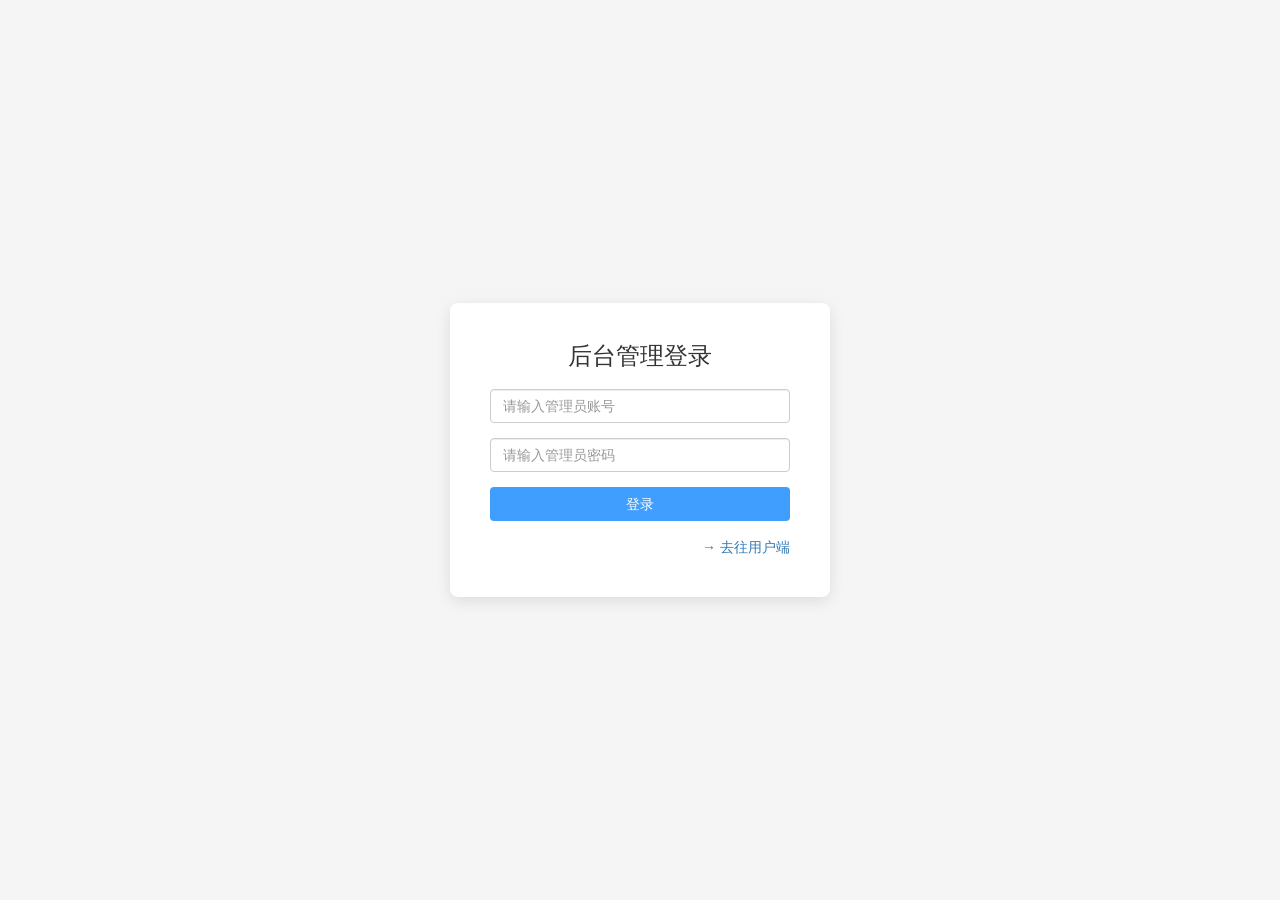
<file: admin/index.html>
<!DOCTYPE html>
<html lang="zh-CN">
<head>
    <meta charset="utf-8">
    <meta name="viewport" content="width=device-width, initial-scale=1, shrink-to-fit=no">
    <title>后台管理 - 接码系统</title>
    <link rel="stylesheet" href="/assets/css/bootstrap.min.css">
    <link rel="stylesheet" href="https://cdnjs.cloudflare.com/ajax/libs/font-awesome/5.15.4/css/all.min.css">
    <link rel="stylesheet" href="/assets/css/style.css">
    <script src="/assets/js/jquery.min.js"></script>
    <script src="/assets/js/bootstrap.min.js"></script>
    <script>
        // 鉴权拦截
        if (!localStorage.getItem('adminToken')) {
            window.location.href = '/admin/login.html';
        }
    </script>
</head>
<body>

<div id="admin-container" class="admin-container" style="display:flex;">
    <div class="admin-mobile-header">
        <div class="mobile-logo"><span>管理控制台</span></div>
        <button id="mobile-menu-toggle" class="btn btn-default"><i class="fas fa-bars"></i></button>
    </div>
    <div class="admin-overlay"></div>
    <div class="admin-sidebar">
        <div class="sidebar-header"><a href="#">系统管理后台</a></div>
        <ul class="nav nav-pills nav-stacked">
            <li class="active"><a data-toggle="tab" href="#api-config"><i class="fas fa-fw fa-link"></i> 接口配置</a></li>
            <li><a data-toggle="tab" href="#system-settings"><i class="fas fa-fw fa-cog"></i> 系统设置</a></li>
            <li><a href="#" id="logout-button"><i class="fas fa-fw fa-sign-out-alt"></i> 退出登录</a></li>
        </ul>
    </div>

    <div class="admin-content">
        <div class="tab-content">
            <div class="tab-pane fade in active" id="api-config">
                <div class="container-fluid">
                    <h3 style="margin-top: 15px; margin-bottom: 20px;">第三方 API 接口管理</h3>
                    <button class="btn btn-success" style="margin-bottom: 15px;"><i class="fas fa-plus"></i> 新增接口</button>
                    <div class="table-responsive">
                        <table class="table table-striped table-hover" id="apiList">
                            <thead>
                                <tr>
                                    <th>ID</th>
                                    <th>平台名称</th>
                                    <th>接口地址</th>
                                    <th>状态</th>
                                    <th>操作</th>
                                </tr>
                            </thead>
                            <tbody>
                                <tr><td colspan="5" class="text-center">加载中...</td></tr>
                            </tbody>
                        </table>
                    </div>
                </div>
            </div>

            <div class="tab-pane fade" id="system-settings">
                <div class="container-fluid">
                    <h3 style="margin-top: 15px; margin-bottom: 20px;">系统安全与配置</h3>
                    <div class="panel panel-default">
                        <div class="panel-body">
                            <form id="configForm">
                                <div class="alert alert-info">此处修改的账号密码及系统时区将直接保存至 D1 数据库，实时生效。</div>
                                <div class="row">
                                    <div class="col-sm-6">
                                        <div class="form-group">
                                            <label>后台账号</label>
                                            <input type="text" class="form-control" id="ADMIN_USER" required>
                                        </div>
                                    </div>
                                    <div class="col-sm-6">
                                        <div class="form-group">
                                            <label>后台密码</label>
                                            <input type="text" class="form-control" id="ADMIN_PASS" required>
                                        </div>
                                    </div>
                                </div>
                                <div class="form-group">
                                    <label>系统时区</label>
                                    <input type="text" class="form-control" id="TIMEZONE" placeholder="例如: Asia/Shanghai" required>
                                </div>
                                <button type="button" class="btn btn-primary" onclick="saveSystemSettings()"><i class="fas fa-save"></i> 保存配置</button>
                            </form>
                        </div>
                    </div>
                </div>
            </div>
        </div>
    </div>
</div>

<script>
    $(document).ready(function() {
        // 移动端侧边栏切换
        $('#mobile-menu-toggle').click(function() {
            $('.admin-sidebar').toggleClass('is-visible');
            $('.admin-overlay').toggleClass('is-visible');
        });
        $('.admin-overlay').click(function() {
            $('.admin-sidebar').removeClass('is-visible');
            $('.admin-overlay').removeClass('is-visible');
        });

        // 退出登录
        $('#logout-button').click(function(e) {
            e.preventDefault();
            localStorage.removeItem('adminToken');
            window.location.href = '/admin/login.html';
        });

        // 获取系统配置回显
        $.get('/api/admin/settings', function(res) {
            if (res.success) {
                $('#ADMIN_USER').val(res.data.ADMIN_USER);
                $('#ADMIN_PASS').val(res.data.ADMIN_PASS);
                $('#TIMEZONE').val(res.data.TIMEZONE);
            }
        });
    });

    function saveSystemSettings() {
        const data = {
            ADMIN_USER: $('#ADMIN_USER').val(),
            ADMIN_PASS: $('#ADMIN_PASS').val(),
            TIMEZONE: $('#TIMEZONE').val()
        };
        $.ajax({
            url: '/api/admin/settings',
            type: 'POST',
            contentType: 'application/json',
            data: JSON.stringify(data),
            success: function(res) {
                if (res.success) alert('系统配置更新成功！');
            }
        });
    }
</script>
</body>
</html>
</file>
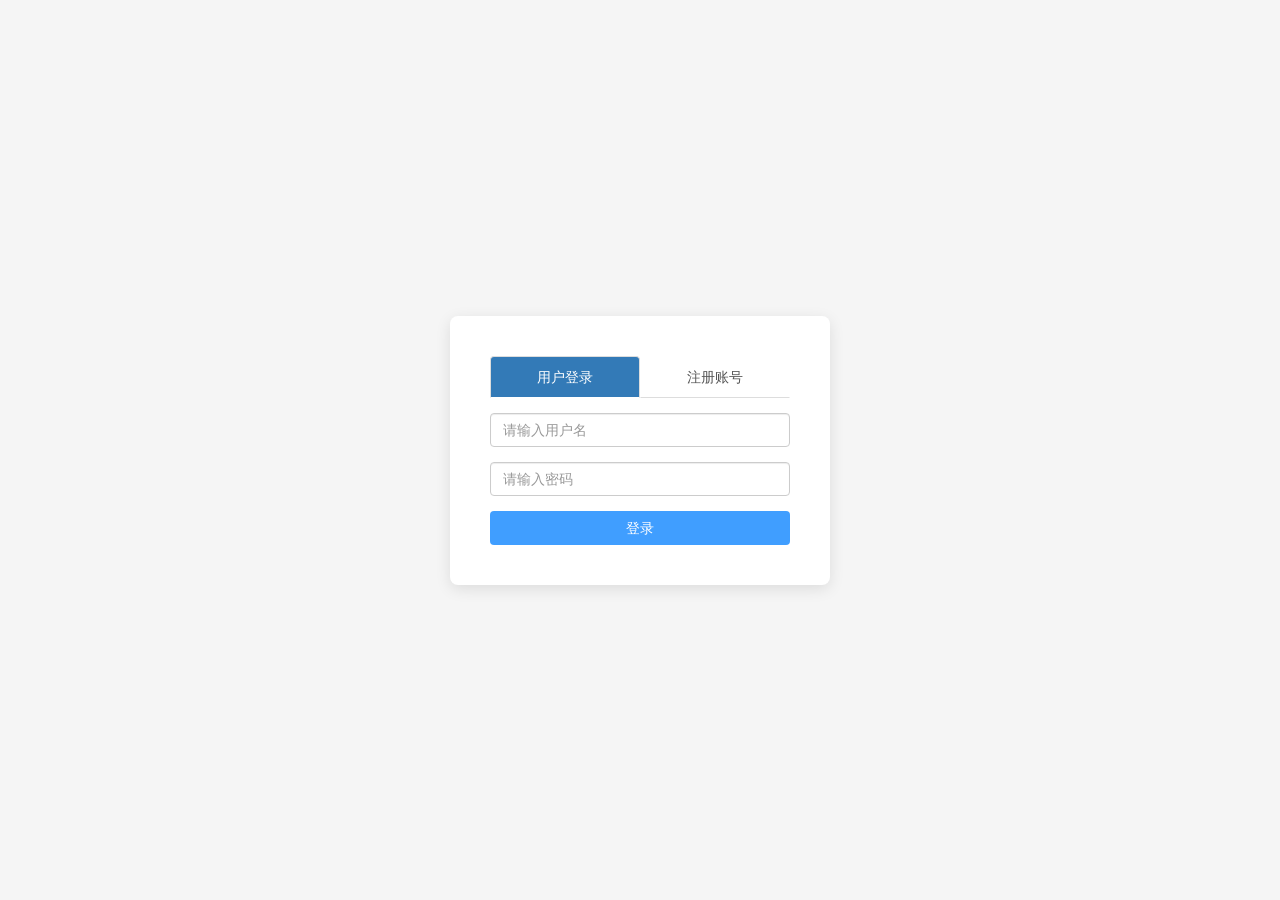
<file: user/index.html>
<!DOCTYPE html>
<html lang="zh-CN">
<head>
    <meta charset="utf-8">
    <meta name="viewport" content="width=device-width, initial-scale=1, shrink-to-fit=no">
    <title>用户控制台 - 接码系统</title>
    <link rel="stylesheet" href="/assets/css/bootstrap.min.css">
    <link rel="stylesheet" href="https://cdnjs.cloudflare.com/ajax/libs/font-awesome/5.15.4/css/all.min.css">
    <link rel="stylesheet" href="/assets/css/style.css">
    <script src="/assets/js/jquery.min.js"></script>
    <script src="/assets/js/bootstrap.min.js"></script>
    <script>
        if (!localStorage.getItem('userToken')) {
            window.location.href = '/user/login.html';
        }
    </script>
</head>
<body>

<div id="admin-container" class="admin-container" style="display:flex;">
    <div class="admin-mobile-header">
        <div class="mobile-logo"><span>用户中心</span></div>
        <button id="mobile-menu-toggle" class="btn btn-default"><i class="fas fa-bars"></i></button>
    </div>
    <div class="admin-overlay"></div>
    <div class="admin-sidebar">
        <div class="sidebar-header"><a href="#">用户控制台</a></div>
        <ul class="nav nav-pills nav-stacked">
            <li class="active"><a data-toggle="tab" href="#get-code"><i class="fas fa-fw fa-mobile-alt"></i> 接码大厅</a></li>
            <li><a data-toggle="tab" href="#order-history"><i class="fas fa-fw fa-list-alt"></i> 我的记录</a></li>
            <li><a href="#" id="user-logout"><i class="fas fa-fw fa-sign-out-alt"></i> 安全退出</a></li>
        </ul>
    </div>

    <div class="admin-content">
        <div class="tab-content">
            <div class="tab-pane fade in active" id="get-code">
                <div class="container-fluid">
                    <h3 style="margin-top: 15px; margin-bottom: 20px;">获取手机验证码</h3>
                    <div class="panel panel-primary">
                        <div class="panel-body text-center" style="padding: 40px 20px;">
                            <div class="form-group" style="max-width: 300px; margin: 0 auto 20px;">
                                <select class="form-control" id="platform-select">
                                    <option value="telegram">Telegram (演示)</option>
                                    <option value="whatsapp">WhatsApp (演示)</option>
                                </select>
                            </div>
                            <h2 id="display-phone" style="letter-spacing: 2px; color: #337ab7; margin-bottom: 20px;">等待获取手机号...</h2>
                            <button class="btn btn-lg btn-success" id="btn-get-phone" onclick="getPhone()">
                                <i class="fas fa-sim-card"></i> 申请手机号
                            </button>
                        </div>
                        <div class="panel-footer" style="background: #fcf8e3; color: #8a6d3b;">
                            <i class="fas fa-info-circle"></i> 系统时间已由后台设定时区同步。
                        </div>
                    </div>
                </div>
            </div>

            <div class="tab-pane fade" id="order-history">
                <div class="container-fluid">
                    <h3 style="margin-top: 15px; margin-bottom: 20px;">接码历史记录</h3>
                    <div class="table-responsive">
                        <table class="table table-striped table-hover">
                            <thead>
                                <tr>
                                    <th>时间</th>
                                    <th>手机号</th>
                                    <th>验证码</th>
                                    <th>状态</th>
                                </tr>
                            </thead>
                            <tbody>
                                <tr>
                                    <td>2026-06-07 22:15:00</td>
                                    <td>+1 3800138000</td>
                                    <td><strong style="color:red;">889922</strong></td>
                                    <td><span class="label label-success">完成</span></td>
                                </tr>
                            </tbody>
                        </table>
                    </div>
                </div>
            </div>
        </div>
    </div>
</div>

<script>
    $(document).ready(function() {
        $('#mobile-menu-toggle').click(function() {
            $('.admin-sidebar').toggleClass('is-visible');
            $('.admin-overlay').toggleClass('is-visible');
        });
        $('.admin-overlay').click(function() {
            $('.admin-sidebar').removeClass('is-visible');
            $('.admin-overlay').removeClass('is-visible');
        });

        $('#user-logout').click(function(e) {
            e.preventDefault();
            localStorage.removeItem('userToken');
            window.location.href = '/user/login.html';
        });
    });

    function getPhone() {
        $('#btn-get-phone').prop('disabled', true).text('正在请求中...');
        
        // 调用之前我们在 Worker 中写好的测试接口
        $.ajax({
            url: '/api/user/get_phone',
            type: 'POST',
            success: function(res) {
                if (res.success) {
                    $('#display-phone').text(res.phone);
                    $('#btn-get-phone').html('<i class="fas fa-sync fa-spin"></i> 等待验证码...').removeClass('btn-success').addClass('btn-warning');
                    alert(`成功分配手机号，当前系统时间: ${res.time}`);
                }
            },
            complete: function() {
                // 仅用于演示
                setTimeout(() => {
                    $('#btn-get-phone').prop('disabled', false).html('<i class="fas fa-sim-card"></i> 申请手机号').removeClass('btn-warning').addClass('btn-success');
                }, 3000);
            }
        });
    }
</script>
</body>
</html>
</file>
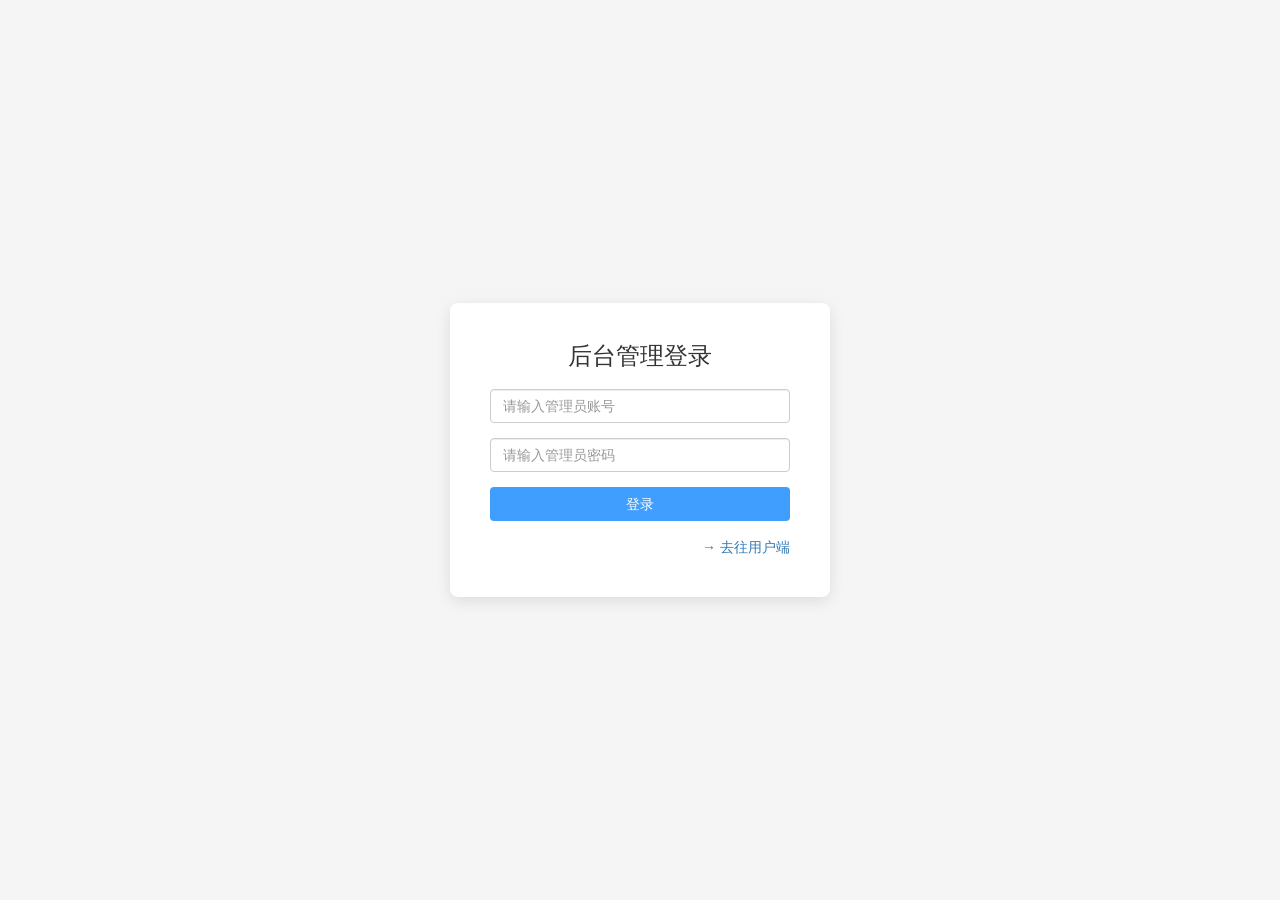
<file: admin/login.html>
<!DOCTYPE html>
<html lang="zh-CN">
<head>
    <meta charset="utf-8">
    <meta name="viewport" content="width=device-width, initial-scale=1, shrink-to-fit=no">
    <title>管理员登录 - 接码系统</title>
    <link rel="stylesheet" href="/assets/css/bootstrap.min.css">
    <link rel="stylesheet" href="https://cdnjs.cloudflare.com/ajax/libs/font-awesome/5.15.4/css/all.min.css">
    <link rel="stylesheet" href="/assets/css/style.css">
    <link rel="stylesheet" href="/assets/css/login-custom.css">
</head>
<body>

<div id="login-wrapper">
    <div class="login-container">
        <form class="login-form" id="admin-login-form">
            <div style="text-align: center; margin-bottom: 20px;">
                <h1 style="margin: 0; font-size: 24px; color: #333;">后台管理登录</h1>
            </div>
            <div class="form-group">
                <input type="text" id="admin-username" class="form-control" placeholder="请输入管理员账号" required>
            </div>
            <div class="form-group">
                <input type="password" id="admin-password" class="form-control" placeholder="请输入管理员密码" required>
            </div>
            <button type="submit" class="xyrj-primary xyrj-login" id="login-btn">登录</button>
        </form>
        <div class="footer-link">
            <a href="/user/login.html">&rarr; 去往用户端</a>
        </div>
    </div>
</div>

<script src="/assets/js/jquery.min.js"></script>
<script>
    $('#admin-login-form').on('submit', function(e) {
        e.preventDefault();
        const username = $('#admin-username').val();
        const password = $('#admin-password').val();
        const $btn = $('#login-btn');
        
        $btn.prop('disabled', true).text('登录中...');
        
        $.ajax({
            url: '/api/admin/login',
            type: 'POST',
            contentType: 'application/json',
            data: JSON.stringify({ username, password }),
            success: function(res) {
                if (res.success) {
                    localStorage.setItem('adminToken', res.token);
                    window.location.href = '/admin/index.html';
                }
            },
            error: function() {
                alert('账号或密码错误！');
                $btn.prop('disabled', false).text('登录');
            }
        });
    });
</script>
</body>
</html>
</file>
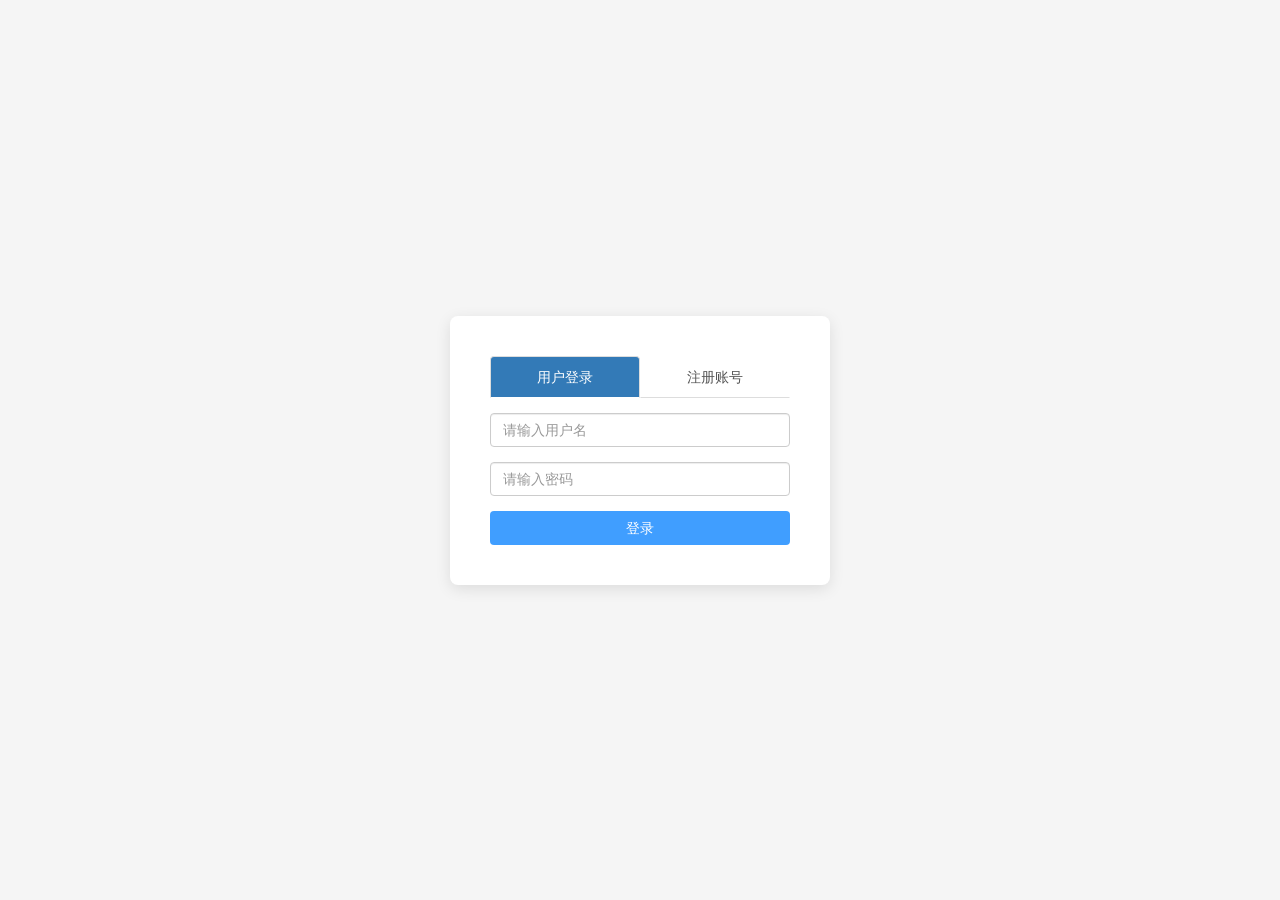
<file: user/login.html>
<!DOCTYPE html>
<html lang="zh-CN">
<head>
    <meta charset="utf-8">
    <meta name="viewport" content="width=device-width, initial-scale=1, shrink-to-fit=no">
    <title>用户登录 - 接码系统</title>
    <link rel="stylesheet" href="/assets/css/bootstrap.min.css">
    <link rel="stylesheet" href="https://cdnjs.cloudflare.com/ajax/libs/font-awesome/5.15.4/css/all.min.css">
    <link rel="stylesheet" href="/assets/css/style.css">
    <link rel="stylesheet" href="/assets/css/login-custom.css">
</head>
<body>

<div id="login-wrapper">
    <div class="login-container">
        <ul class="nav nav-tabs nav-justified" role="tablist">
            <li role="presentation" class="active"><a href="#login" aria-controls="login" role="tab" data-toggle="tab">用户登录</a></li>
            <li role="presentation"><a href="#register" aria-controls="register" role="tab" data-toggle="tab">注册账号</a></li>
        </ul>
        
        <div class="tab-content">
            <div role="tabpanel" class="tab-pane active" id="login">
                <form class="login-form" id="user-login-form">
                    <div class="form-group"><input type="text" id="login-username" class="form-control" placeholder="请输入用户名" required></div>
                    <div class="form-group"><input type="password" id="login-password" class="form-control" placeholder="请输入密码" required></div>
                    <button type="submit" class="xyrj-primary xyrj-login">登录</button>
                </form>
            </div>
            
            <div role="tabpanel" class="tab-pane" id="register">
                <form class="login-form" id="user-register-form">
                    <div class="form-group"><input type="text" id="reg-username" class="form-control" placeholder="设置用户名" required></div>
                    <div class="form-group"><input type="password" id="reg-password" class="form-control" placeholder="设置密码" required></div>
                    <button type="submit" class="xyrj-primary xyrj-login" style="background-color: #5cb85c;">注册并登录</button>
                </form>
            </div>
        </div>
    </div>
</div>

<script src="/assets/js/jquery.min.js"></script>
<script src="/assets/js/bootstrap.min.js"></script>
<script>
    $('#user-login-form').on('submit', function(e) {
        e.preventDefault();
        // 模拟登录成功，实际应对接后端
        localStorage.setItem('userToken', 'user_logged_in');
        window.location.href = '/user/index.html';
    });

    $('#user-register-form').on('submit', function(e) {
        e.preventDefault();
        alert('注册功能需对接Worker，暂时模拟成功');
        localStorage.setItem('userToken', 'user_logged_in');
        window.location.href = '/user/index.html';
    });
</script>
</body>
</html>
</file>
<file: assets/css/style.css>
/* --- 登录框样式 --- */
#login-wrapper {
    position: fixed; top: 0; left: 0; width: 100%; height: 100%;
    background-color: #f5f5f5;
    display: flex; justify-content: center; align-items: center;
    z-index: 1000;
}
.login-container {
    width: 100%;
    max-width: 380px;
    box-sizing: border-box;
    padding: 40px;
    background-color: #fff; box-shadow: 0 4px 15px rgba(0, 0, 0, 0.1);
    border-radius: 8px; text-align: center;
}
@media only screen and (max-width: 399px) {
  .login-container {
    margin: 0 16px; /* 上下0，左右16px */
  }
}
.xyrj-primary {
    color: #fff;
    background-color: #409EFF;
    /* border-color: #2e6da4; */
}
.xyrj-primary:hover {
    color: #fff;
    background-color: #3390ff;
}
.xyrj-login {
    width: 100%;
    display: inline-block;
    padding: 6px 12px;
    margin-bottom: 0;
    font-size: 14px;
    font-weight: 400;
    line-height: 1.42857143;
    text-align: center;
    white-space: nowrap;
    vertical-align: middle;
    -ms-touch-action: manipulation;
    touch-action: manipulation;
    cursor: pointer;
    -webkit-user-select: none;
    -moz-user-select: none;
    -ms-user-select: none;
    user-select: none;
    background-image: none;
    border: 1px solid transparent;
    border-radius: 4px;
}
.footer-link {
    margin-top: 16px;
    text-align: right;
}
@media only screen and (max-width: 399px) {
    .login-container {
        max-width: calc(100vw - 32px); /* 16px left + 16px right */
    }
}

:root {
    --Maincolor: #409EFF !important;
    --MaincolorHover: #409EFF !important;
    --fontSelectedColor: #3390ff !important;
    --theme-bd: #617eaf;
    --theme-color: #206be7;
    --theme-hover: #1162e8;
    --theme-font-family: -apple-system, BlinkMacSystemFont, Segoe UI, Roboto, Ubuntu, Helvetica Neue, Helvetica, Arial, PingFang SC, Hirgino Sans GB, Microsoft YaHei UI, Microsoft YaHei, Source Han Sans CN, sans-serif;
    --text-color: #333;
    --text-color-light: #777;
    --bg-color: #f5f5f5;
    --widget-bg: #fff;
    --border-color: #fff;
}

/* --- 新增：后台左右布局样式 --- */
body {
    background-color: #f4f7f6;
}

.admin-container {
    display: flex;
    min-height: 100vh;
    max-width: 1600px; 
    margin: 0 auto; 
}

.admin-sidebar {
    width: 220px;
    background-color: #2c3e50; 
    color: #ecf0f1;
    position: fixed;
    height: 100%;
    overflow-y: auto;
}

.sidebar-header {
    padding: 20px;
    text-align: center;
    font-size: 24px;
    font-weight: bold;
    border-bottom: 1px solid #34495e;
}
.sidebar-header a {
    color: #ecf0f1;
    text-decoration: none;
}

.admin-sidebar .nav > li > a {
    color: #bdc3c7; 
    padding: 15px 20px;
    border-left: 3px solid transparent;
}

.admin-sidebar .nav > li > a:hover,
.admin-sidebar .nav > li > a:focus {
    background-color: #34495e; 
    color: #ffffff;
    outline: none; 
}

.admin-sidebar .nav > .active > a,
.admin-sidebar .nav > .active > a:hover,
.admin-sidebar .nav > .active > a:focus {
    background-color: #e74c3c;
    color: #ffffff;
    border-left: 3px solid #c0392b;
    outline: none; 
}

.admin-sidebar .nav > li > a > .fa-fw {
    margin-right: 10px;
}

.admin-content {
    margin-left: 220px; /* 留出侧边栏的宽度 */
    width: calc(100% - 220px);
    padding: 20px;
}

/* --- START: 新增移动端顶栏和遮罩层样式 --- */
.admin-mobile-header {
	display: none; /* 默认在PC端隐藏 */
	position: fixed;
	top: 0;
	left: 0;
	width: 100%;
	height: 50px;
	background-color: #ffffff;
	border-bottom: 1px solid #ddd;
	padding: 0 15px;
	z-index: 1001; /* 必须高于 admin-content */
	justify-content: space-between;
	align-items: center;
}
.mobile-logo {
	height: 39px; /* 限制Logo高度 */
}
.mobile-logo a {
	display: flex;
	height: 100%;
	align-items: center;
	color: #333;
	font-weight: bold;
	font-size: 18px;
	text-decoration: none;
}
.mobile-logo img {
	height: 100%;
	width: auto;
	object-fit: contain;
}
#mobile-menu-toggle {
	font-size: 20px;
	padding: 5px 0px 5px 16px;
}
#mobile-menu-toggle.btn.btn-default,
#mobile-menu-toggle.btn.btn-default:focus,
#mobile-menu-toggle.btn.btn-default:active,
#mobile-menu-toggle.btn.btn-default:hover,
#mobile-menu-toggle.btn.btn-default.focus,
#mobile-menu-toggle.btn.btn-default.active {
    background-color: transparent !important;
    background-image: none !important;
    border: none !important;
    box-shadow: none !important;
    outline: none !important;
}

.admin-overlay {
	display: none; /* 默认隐藏 */
	position: fixed;
	top: 0;
	left: 0;
	width: 100%;
	height: 100%;
	background: rgba(0,0,0,0.4);
	z-index: 1001; /* 与顶栏同级，但低于侧边栏 */
	opacity: 0;
	transition: opacity 0.3s ease;
}
.admin-overlay.is-visible {
	display: block;
	opacity: 1;
}
/* --- END: 新增移动端顶栏和遮罩层样式 --- */

.tab-content .container-fluid {
    background: #fff;
    padding: 20px;
    border-radius: 5px;
    box-shadow: 0 2px 4px rgba(0,0,0,0.05);
}

/* --- 新增：分类设置项样式 --- */
.category-item {
    margin-bottom: 10px;
}
.category-item .input-group-addon {
    min-width: 50px;
    text-align: center;
}

/* --- H2/H3 标题左侧竖线样式 (可禁用版) --- */

/* 1. 为所有 "不带 .no-bar" 的 h2 和 h3 添加相对定位和内边距 */
.entry-content h2:not(.no-bar),
.entry-content h3:not(.no-bar) {
    position: relative;
    padding-left: 11px; 
}

/* 2. 为所有 "不带 .no-bar" 的 h2 和 h3 添加竖线 */
.entry-content h2:not(.no-bar):before,
.entry-content h3:not(.no-bar):before {
    position: absolute;
    content: '';
    width: 4px;
    background: #3598db; 
    top: 0.30em;
    bottom: 0.30em;
    left: 0;
    border-radius: 5px;
    transition: .4s;
}
/* --- START: 新增 800px 响应式布局 --- */
@media only screen and (max-width: 800px) {
	/* 1. 显示移动端顶栏 */
	.admin-mobile-header {
		display: flex;
	}

	/* 2. 隐藏PC端侧边栏 (移出屏幕) */
	.admin-sidebar {
		position: fixed;
		left: -220px; /* 侧边栏宽度为 220px */
		top: 0;
		height: 100vh; /* 占满全屏高 */
		z-index: 1002; /* 层级最高，盖住顶栏和遮罩层 */
		transition: left 0.3s cubic-bezier(0.4, 0, 0.2, 1);
		border-right: 1px solid #34495e;
		box-shadow: 0 0 15px rgba(0,0,0,0.2);
	}

	/* 3. "is-visible" 类用于滑出侧边栏 */
	.admin-sidebar.is-visible {
		left: 0;
	}

	/* 4. 调整主内容区域 */
	.admin-content {
		margin-left: 0; /* 移除左边距 */
		width: 100%;
		padding: 5px; /* 重置内边距 */
		padding-top: 70px; /* 50px顶栏高度 + 20px间距 */
	}

	/* 5. 缩小内容区的内边距 */
	.tab-content .container-fluid {
		padding: 5px;
	}
	/* --- START: 新增 - 解决移动端 input-group 溢出问题 --- */
	
	/* 1. 强制 input-group 放弃 table 布局，允许换行 */
	.admin-content .input-group {
		display: flex;
		flex-wrap: wrap;
	}

	/* 2. 让所有子元素（标签、输入框、按钮）都占满 100% 宽度，实现垂直堆叠 */
	.admin-content .input-group > .form-control,
	.admin-content .input-group > .input-group-addon,
	.admin-content .input-group > .input-group-btn {
		width: 100% !important; /* 强制100%宽度 */
		display: block;
		border-radius: 4px !important; /* 重置所有圆角 */
		margin-bottom: 5px; /* 增加堆叠间距 */
	}

	/* 3. 修复 addon 和 btn 丢失的边框 */
	.admin-content .input-group > .input-group-addon,
	.admin-content .input-group > .input-group-btn {
		border: 1px solid #ccc;
	}

	/* 4. 修复输入框的 z-index 和边框问题 */
	.admin-content .input-group > .form-control {
		border: 1px solid #ccc;
		position: relative;
		z-index: auto;
	}

	.admin-content .input-group-btn .btn {
	    width: 100%;
	    display: block; 
	    margin-bottom: 5px; /* <-- 增加间距 */
	}
	/* 最后一个按钮不需要间距 */
	.admin-content .input-group-btn .btn:last-child {
	    margin-bottom: 0;
	}

	/* 6. 最后一个元素不需要底部边距 */
	.admin-content .input-group > :last-child {
		margin-bottom: 0;
	}
}
/* --- END: 新增 800px 响应式布局 --- */
</file>
<file: assets/css/login-custom.css>
body {
    background-color: #f4f6f9;
}

/* 用户登录页的选项卡专属样式 */
.nav-tabs { 
    margin-bottom: 15px; 
    border-bottom: none; 
}
.nav-tabs>li>a { 
    color: #555; 
    border-radius: 4px; 
}
.nav-tabs>li.active>a, 
.nav-tabs>li.active>a:focus, 
.nav-tabs>li.active>a:hover { 
    background-color: #337ab7; 
    color: white; 
    border: none; 
}
</file>
